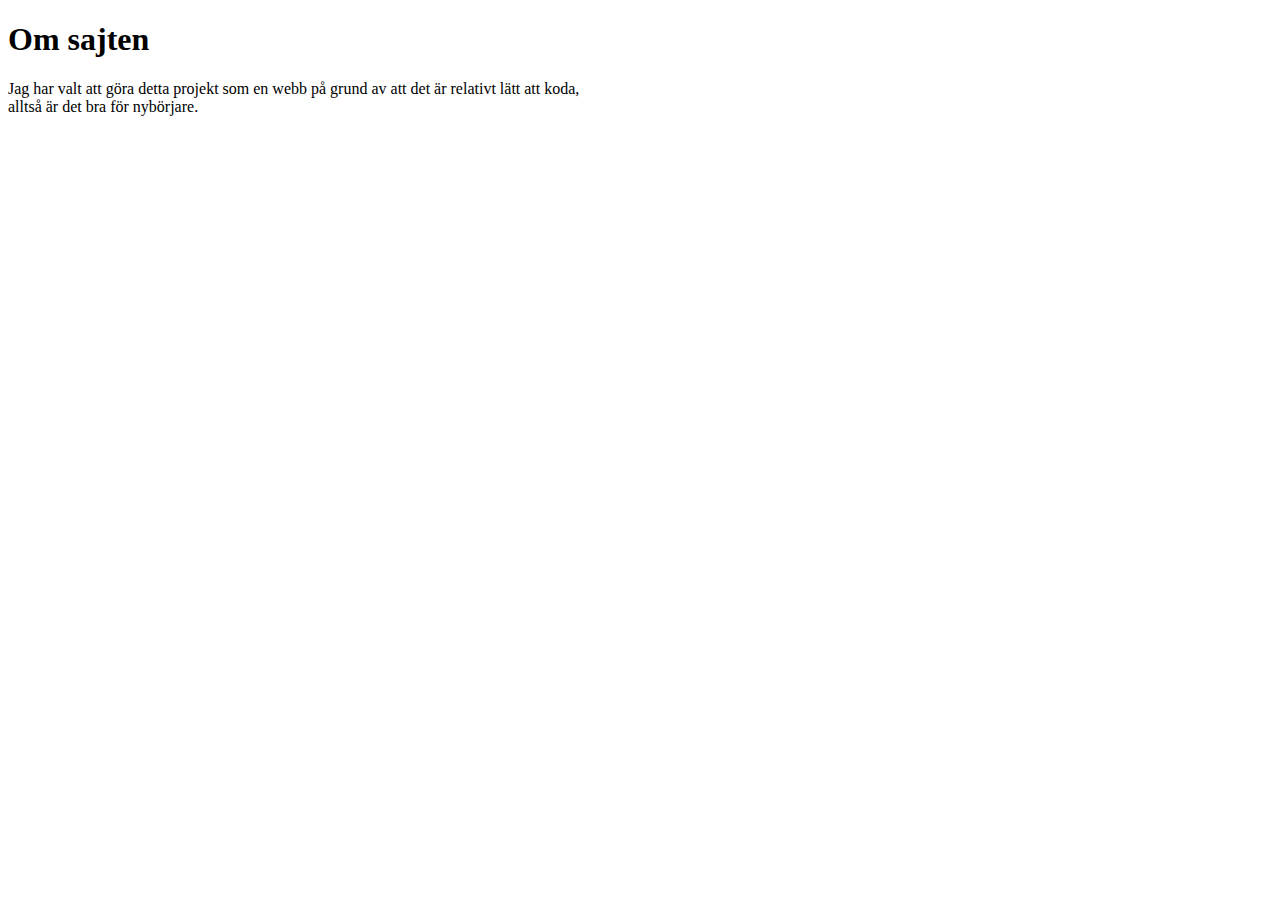
<file: EmptyHtmlFile.html>
﻿<!DOCTYPE html>
<html>
<head>
    <meta charset="utf-8" />
    <title>Sida 2</title>

</head>

    <body>

        <div>
            <h1>Om sajten</h1>
            <p>Jag har valt att göra detta projekt som en webb på grund av att det är relativt lätt att koda,
            <br />alltså är det bra för nybörjare.</p>
        </div>

    </body>
</html>
</file>
